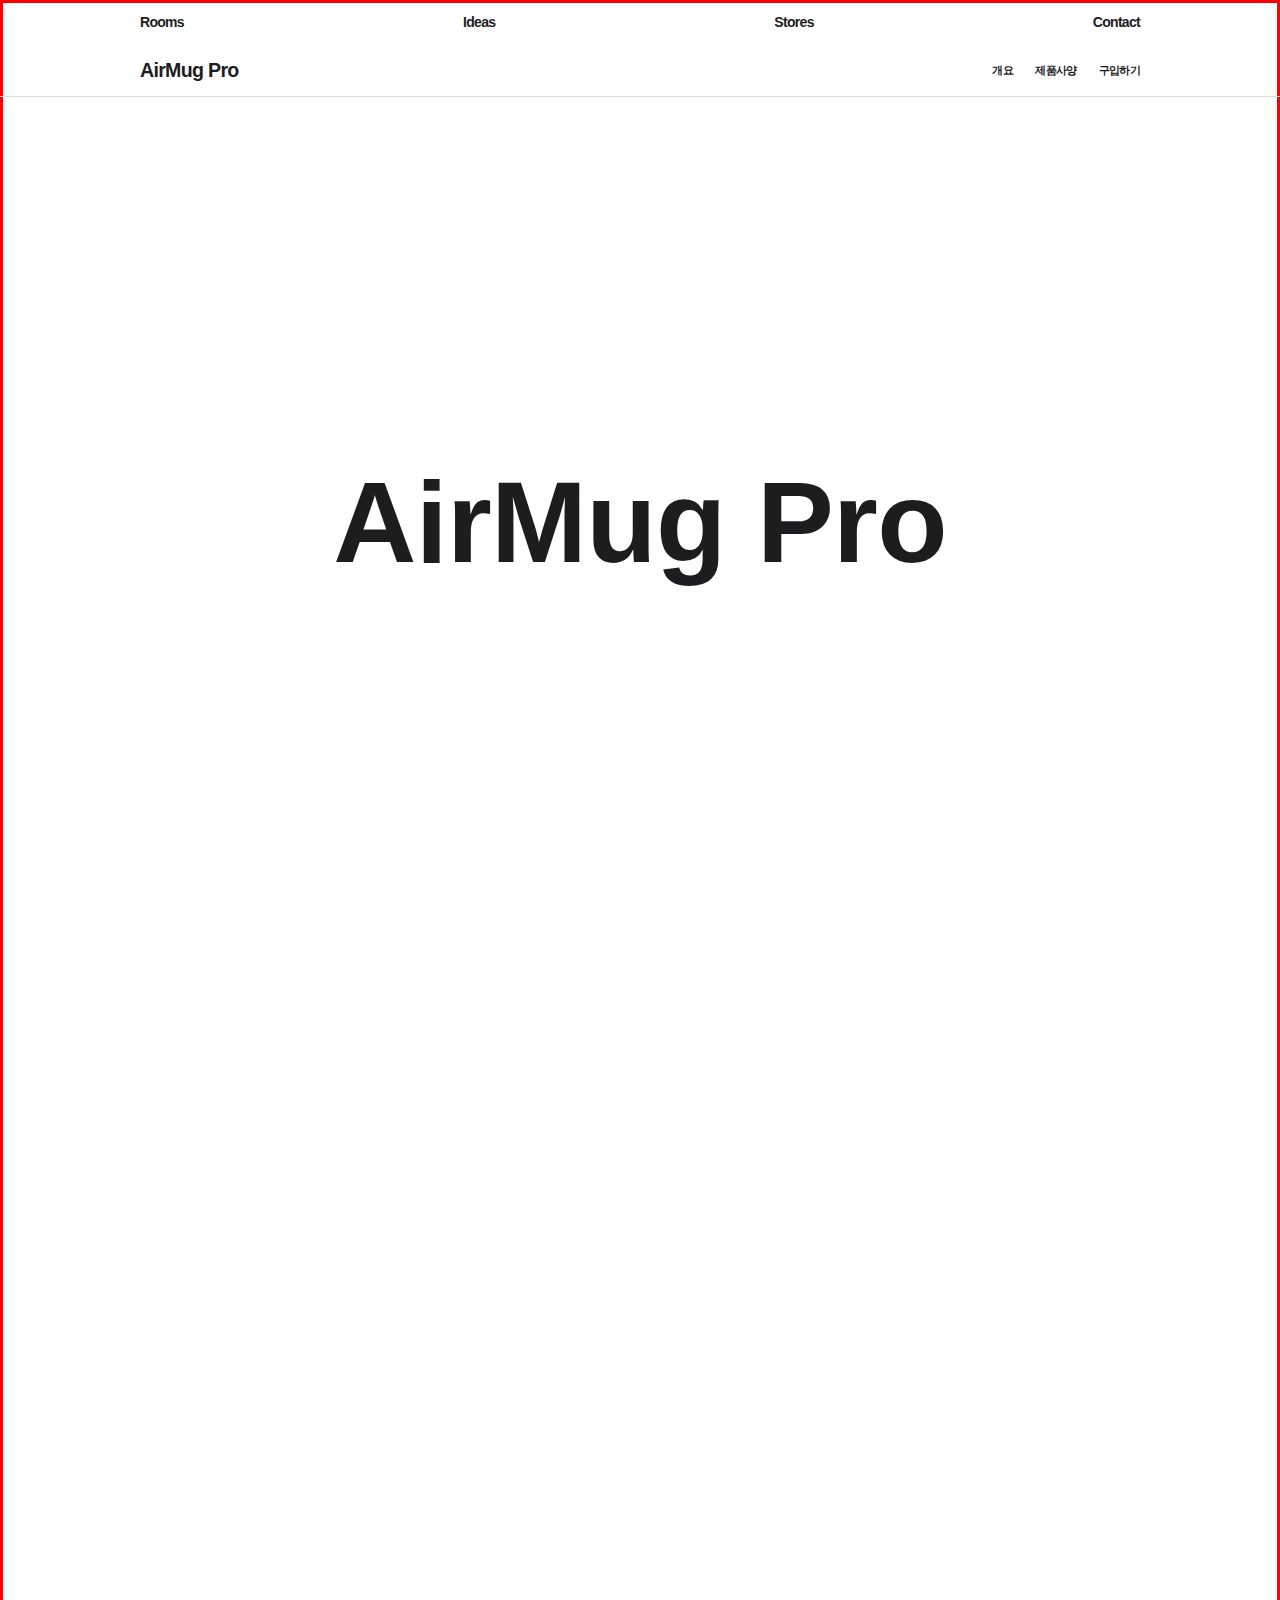
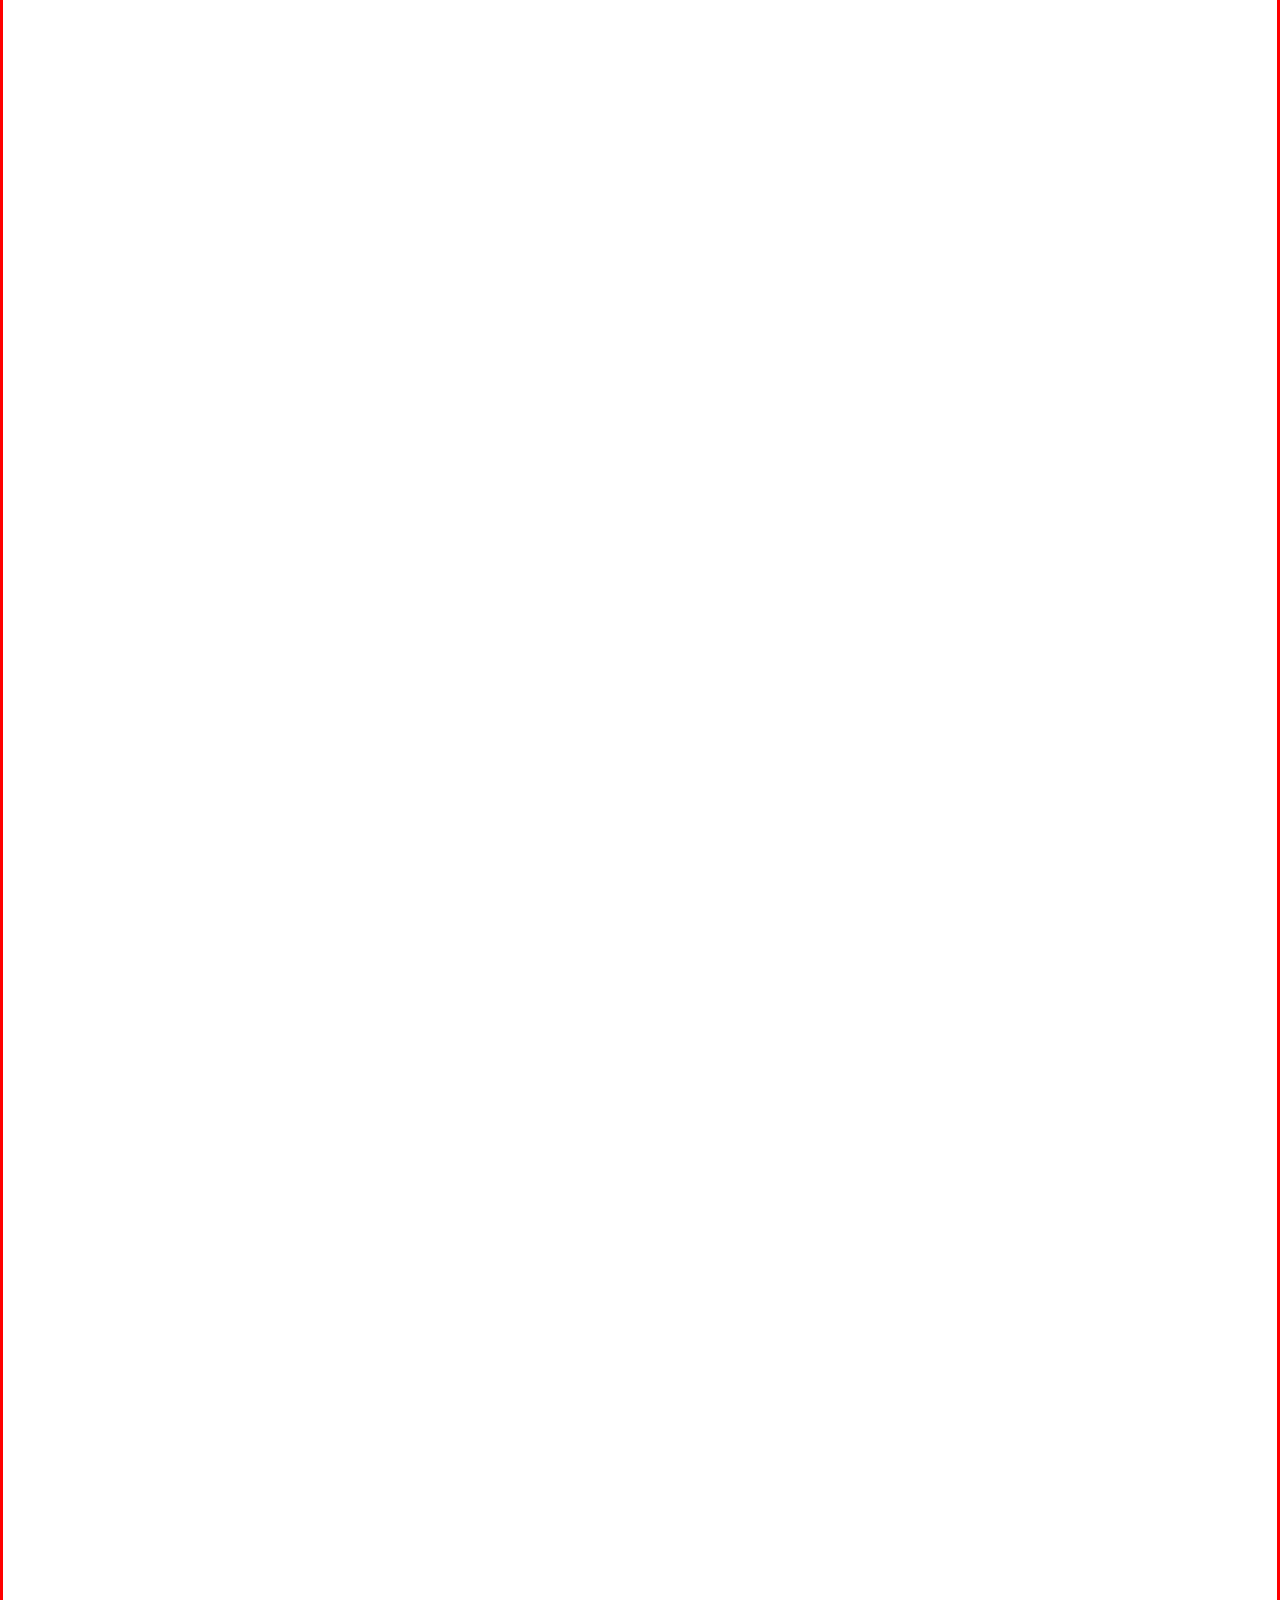
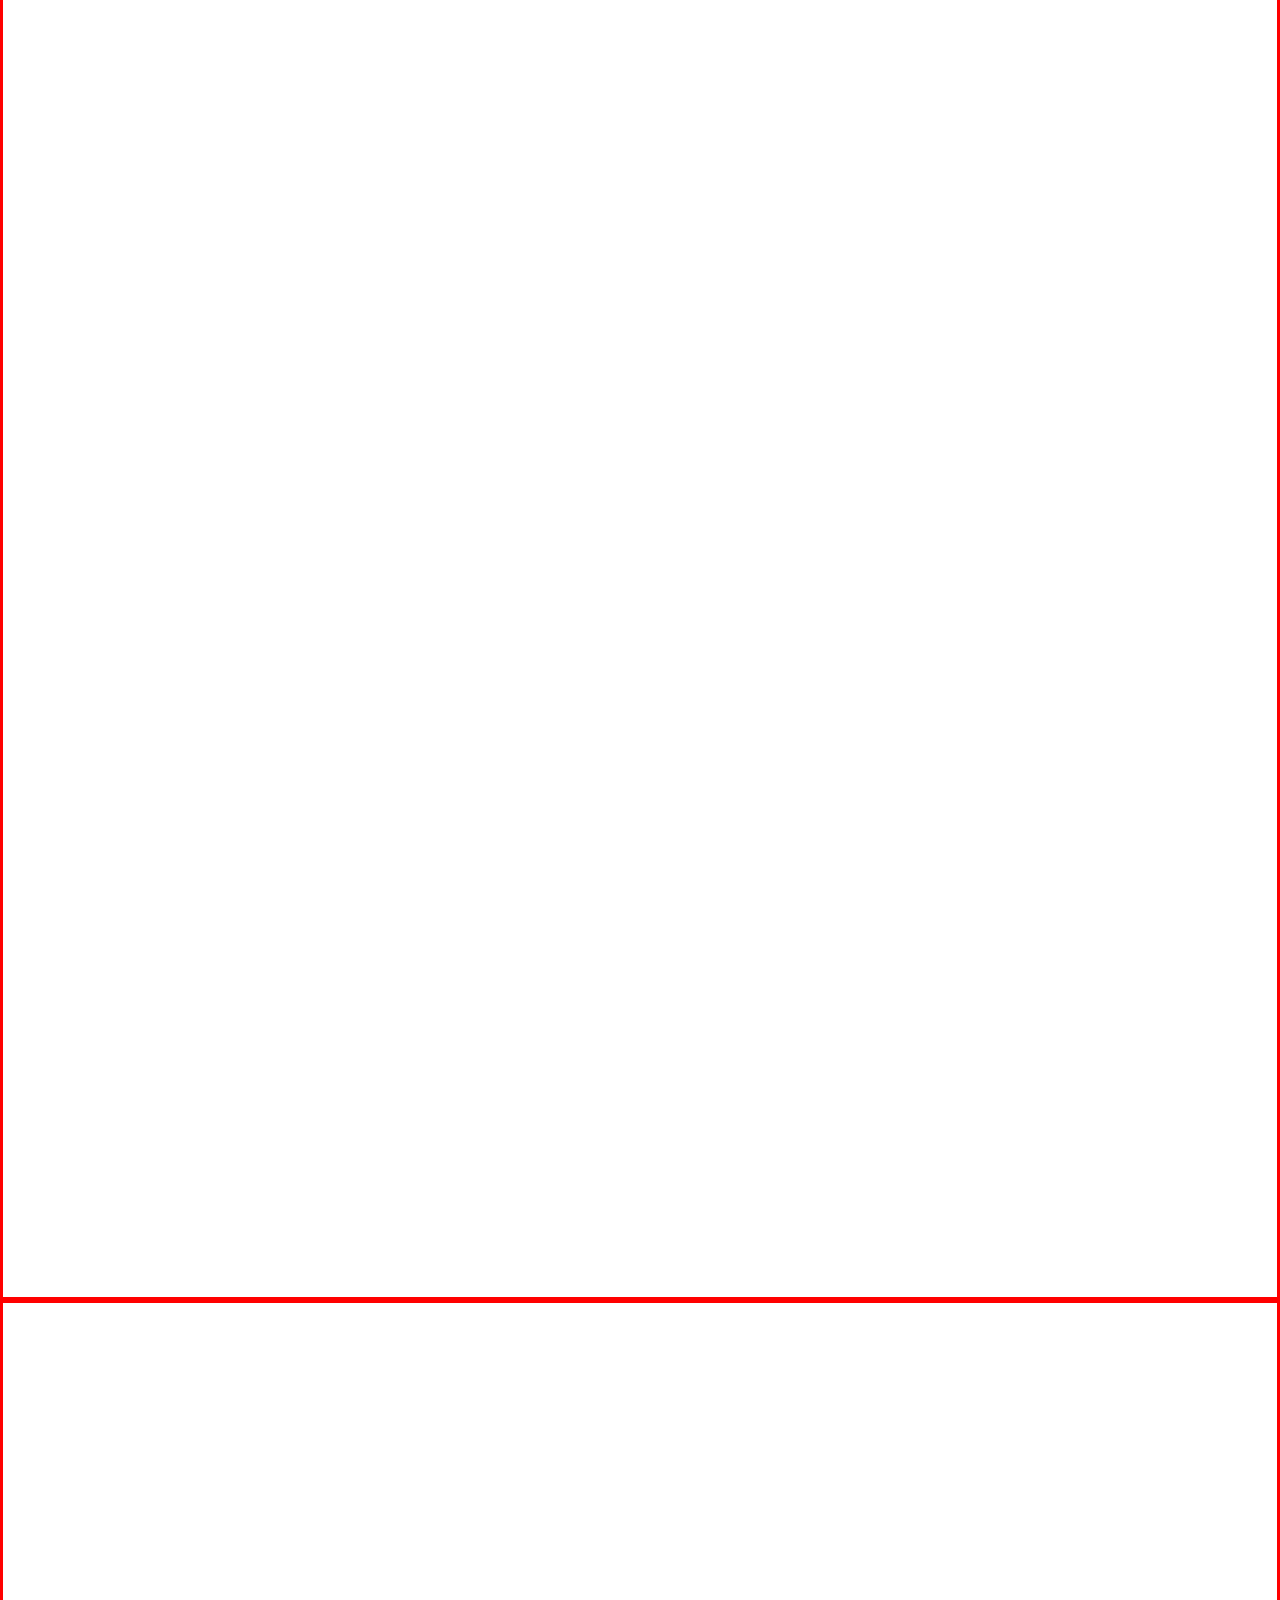
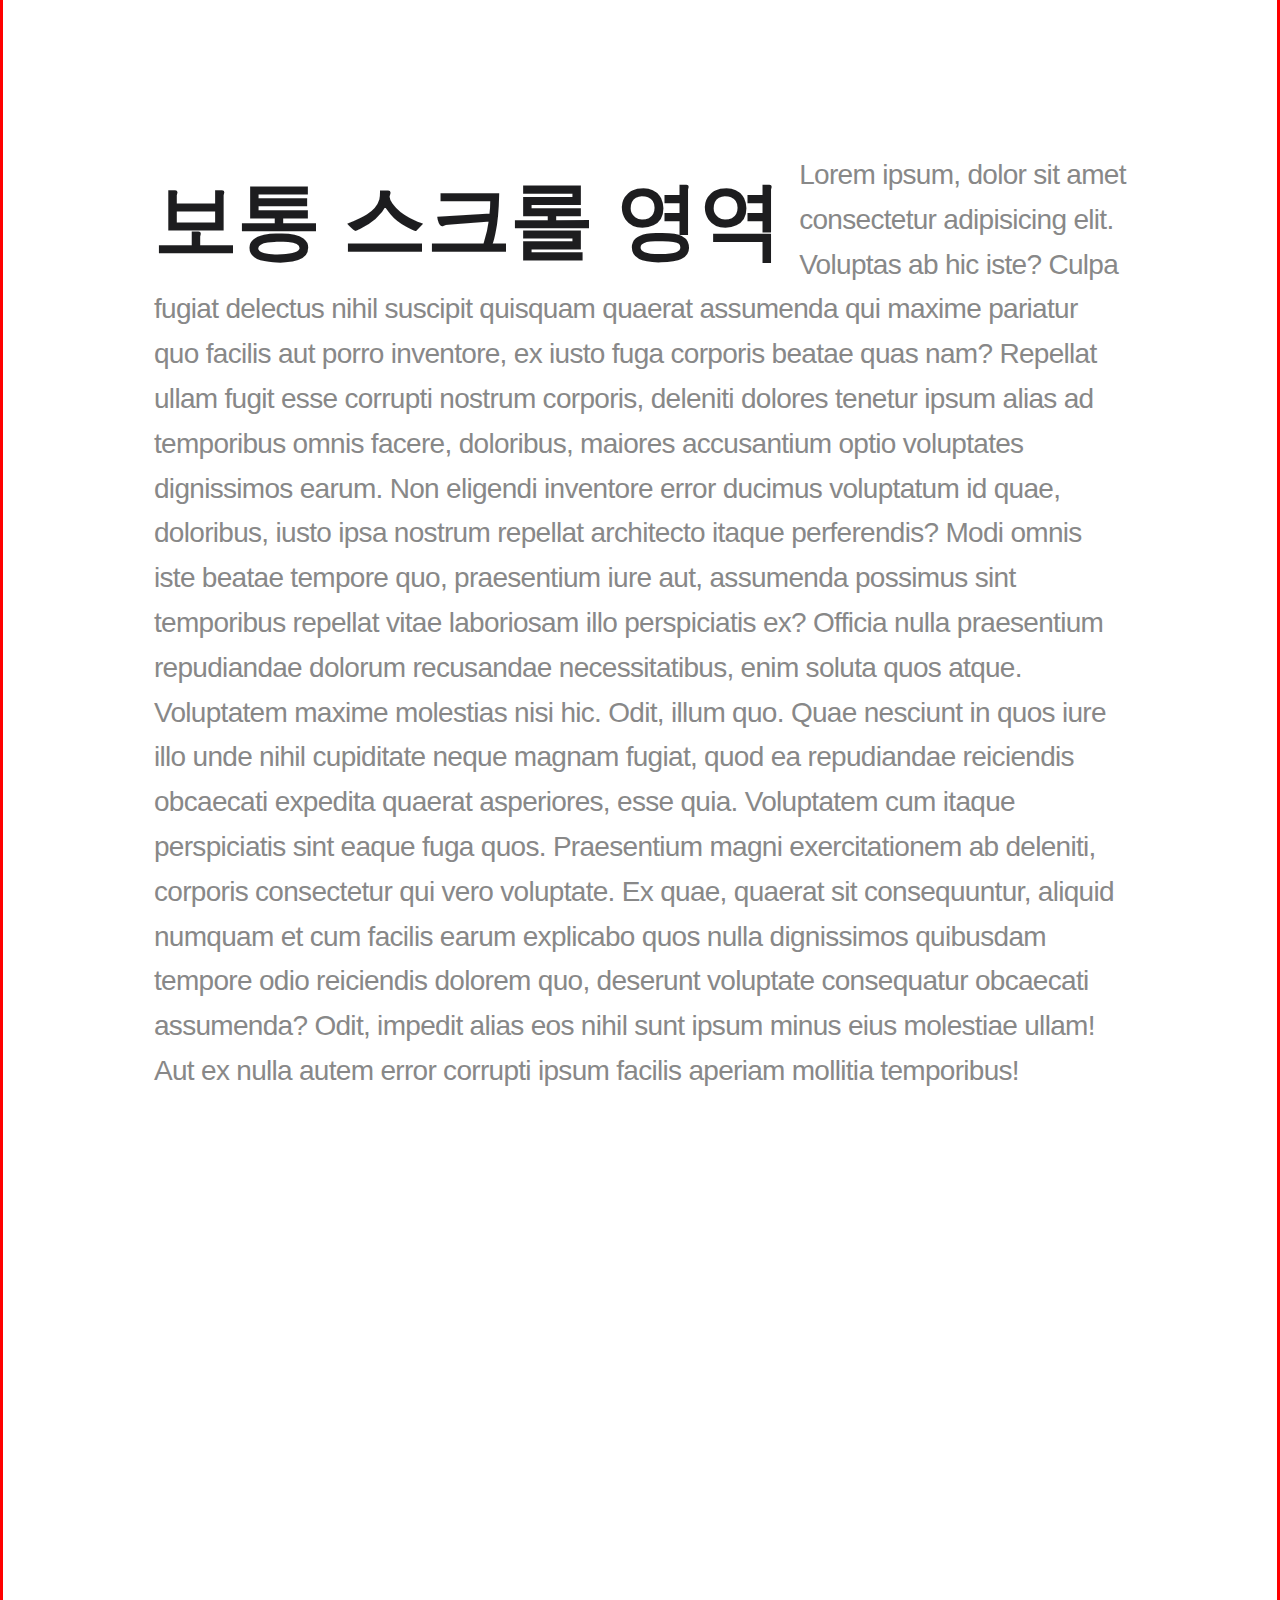
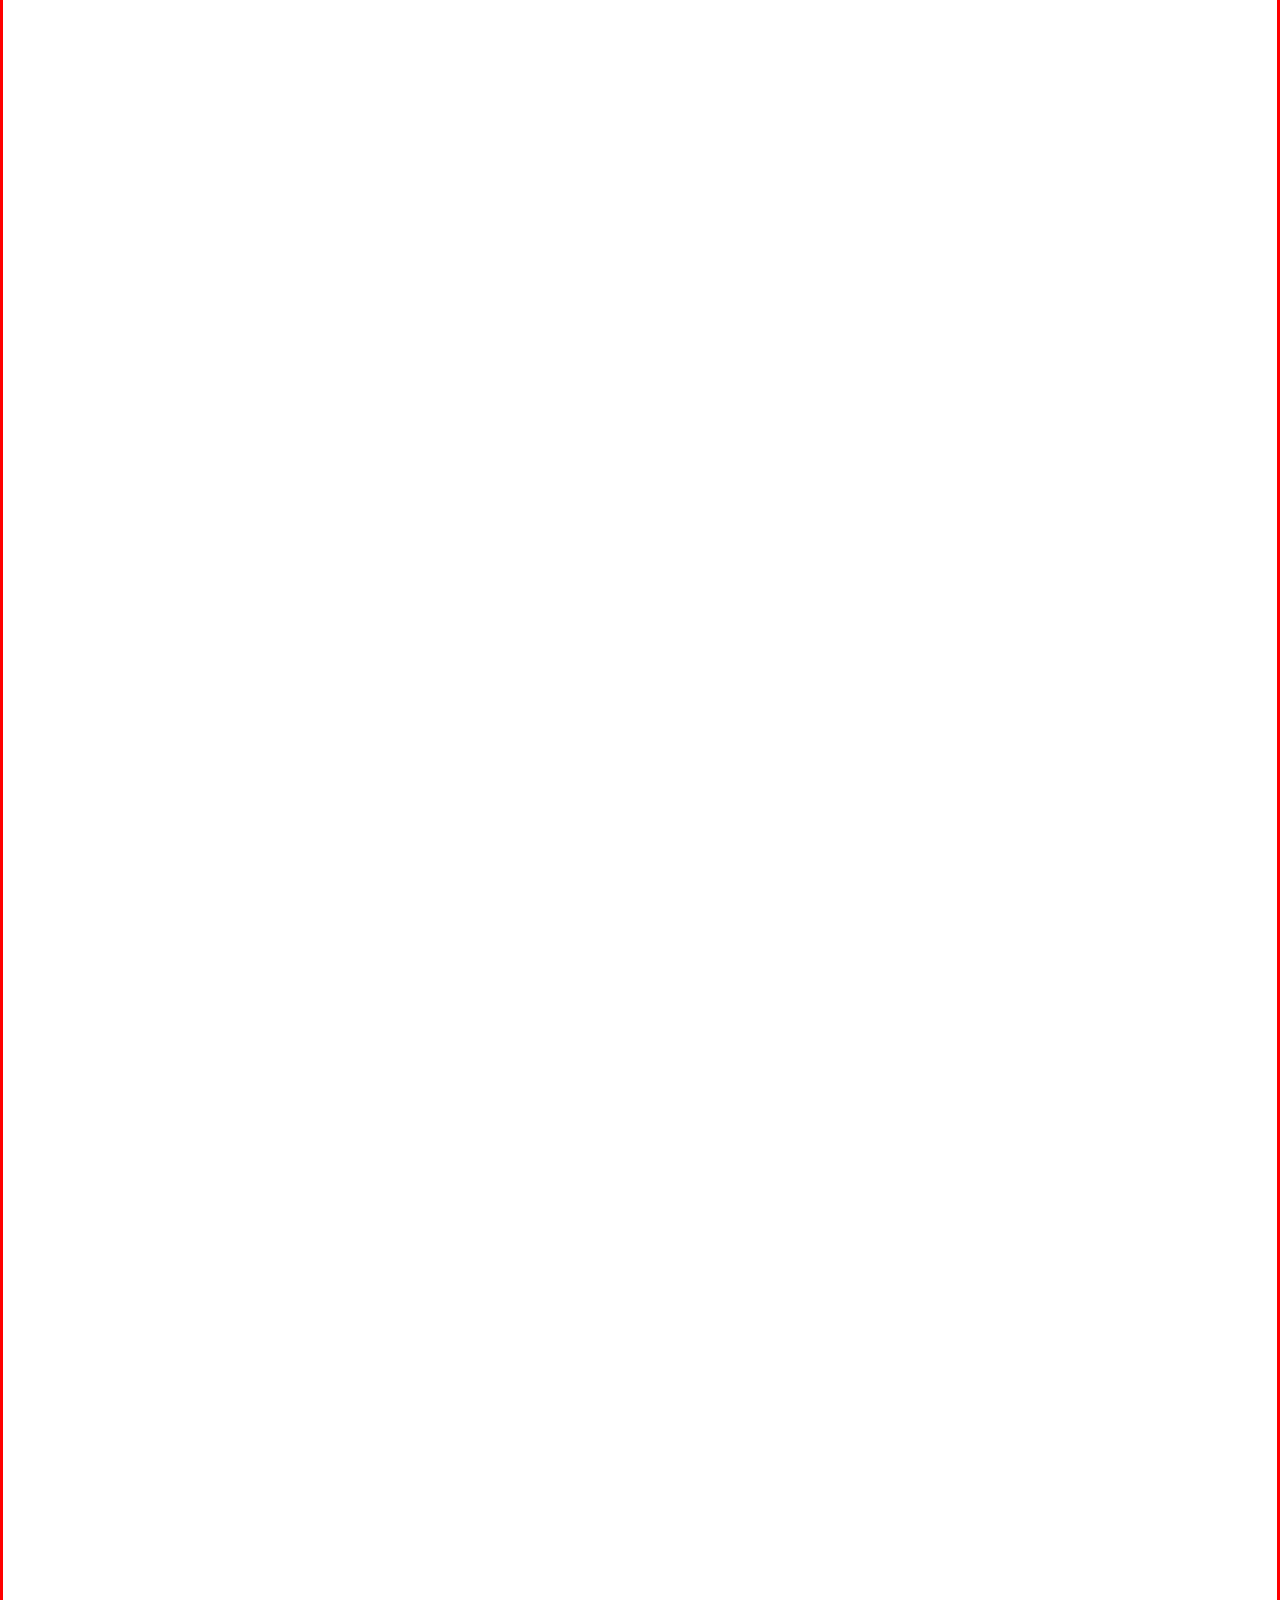
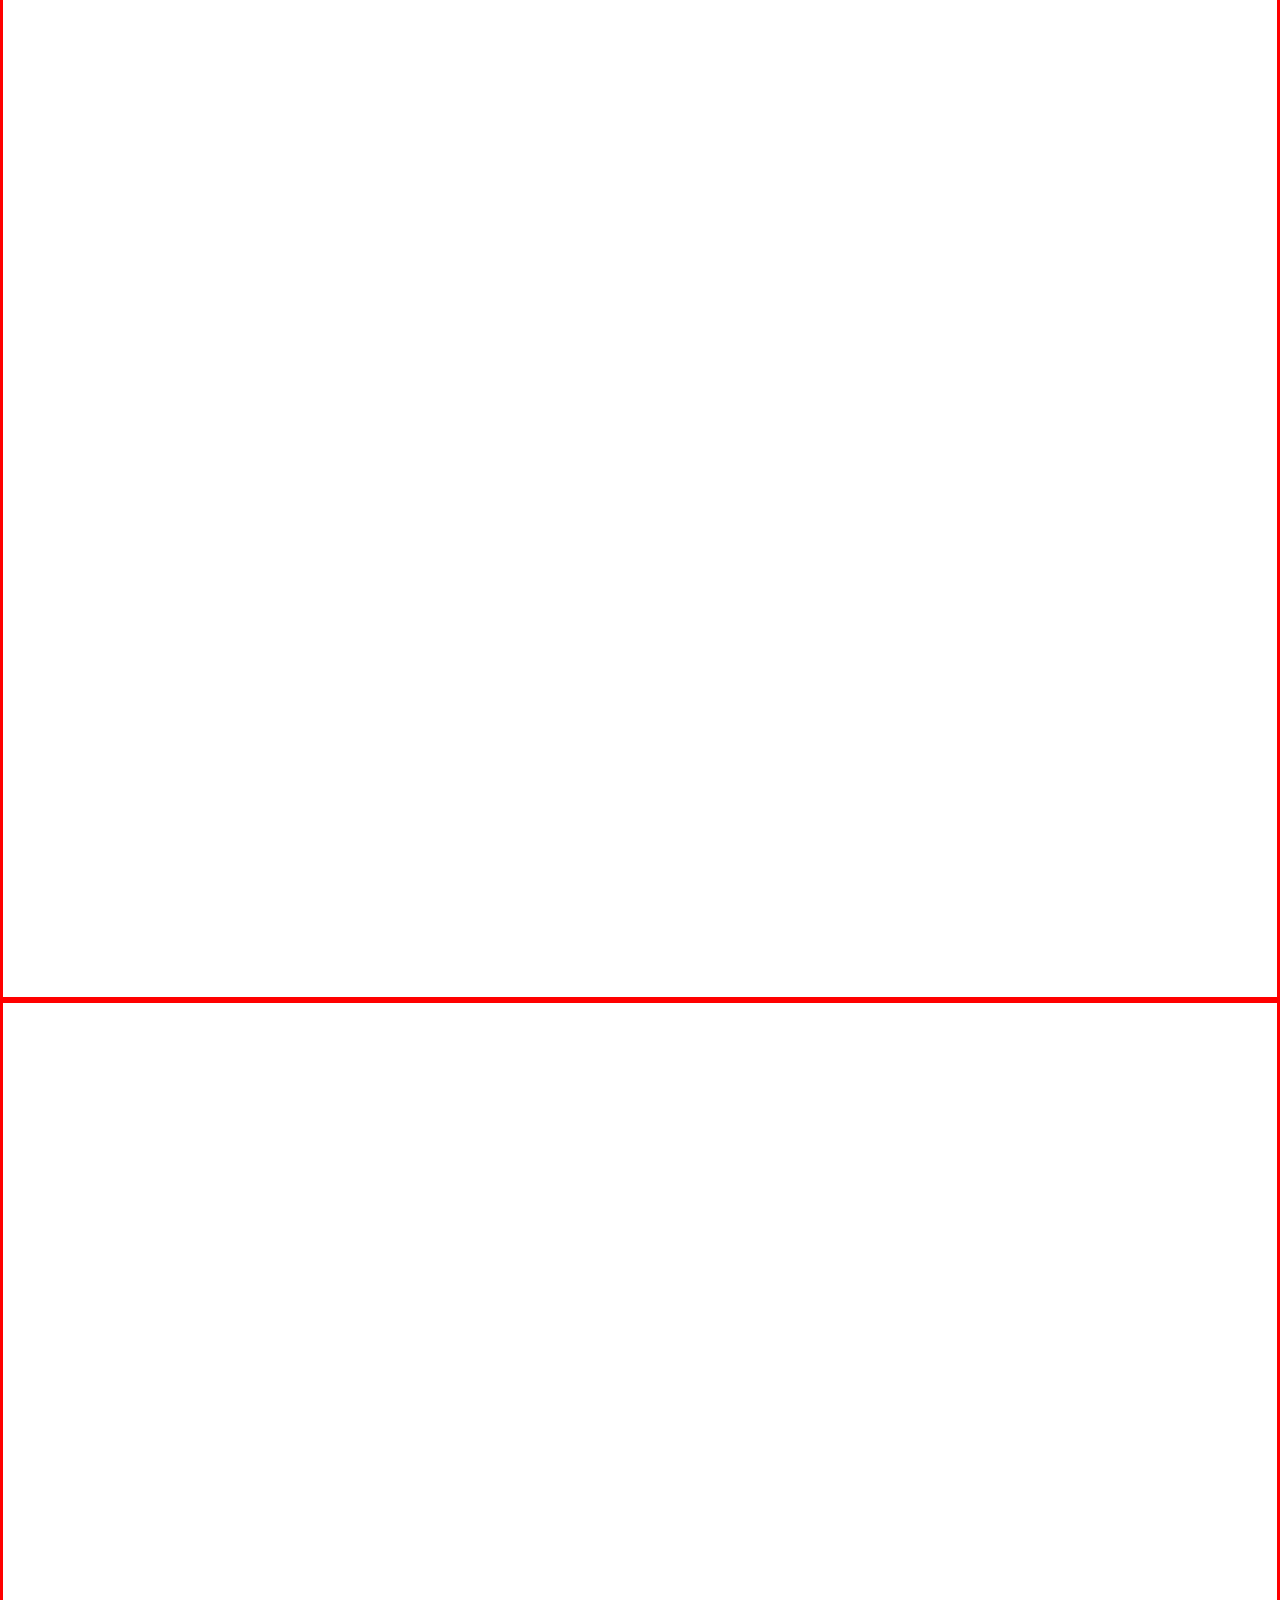
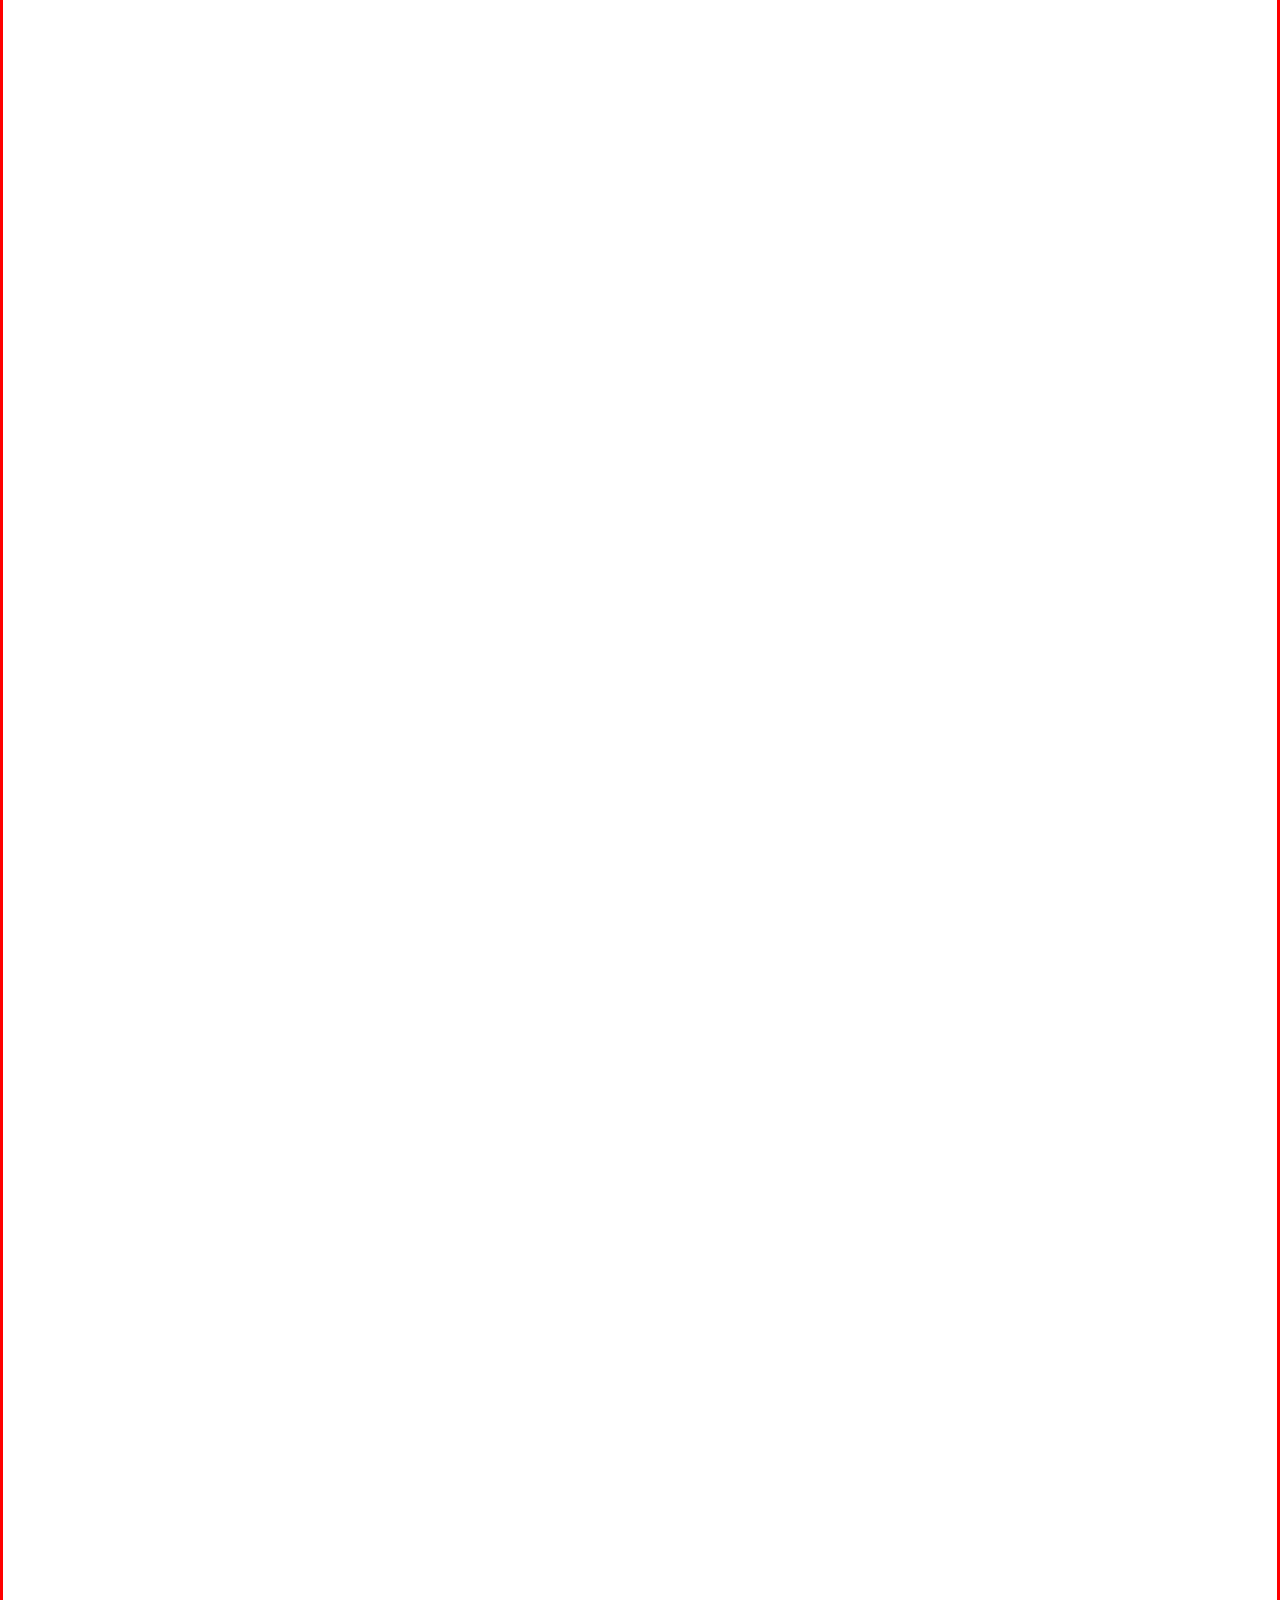
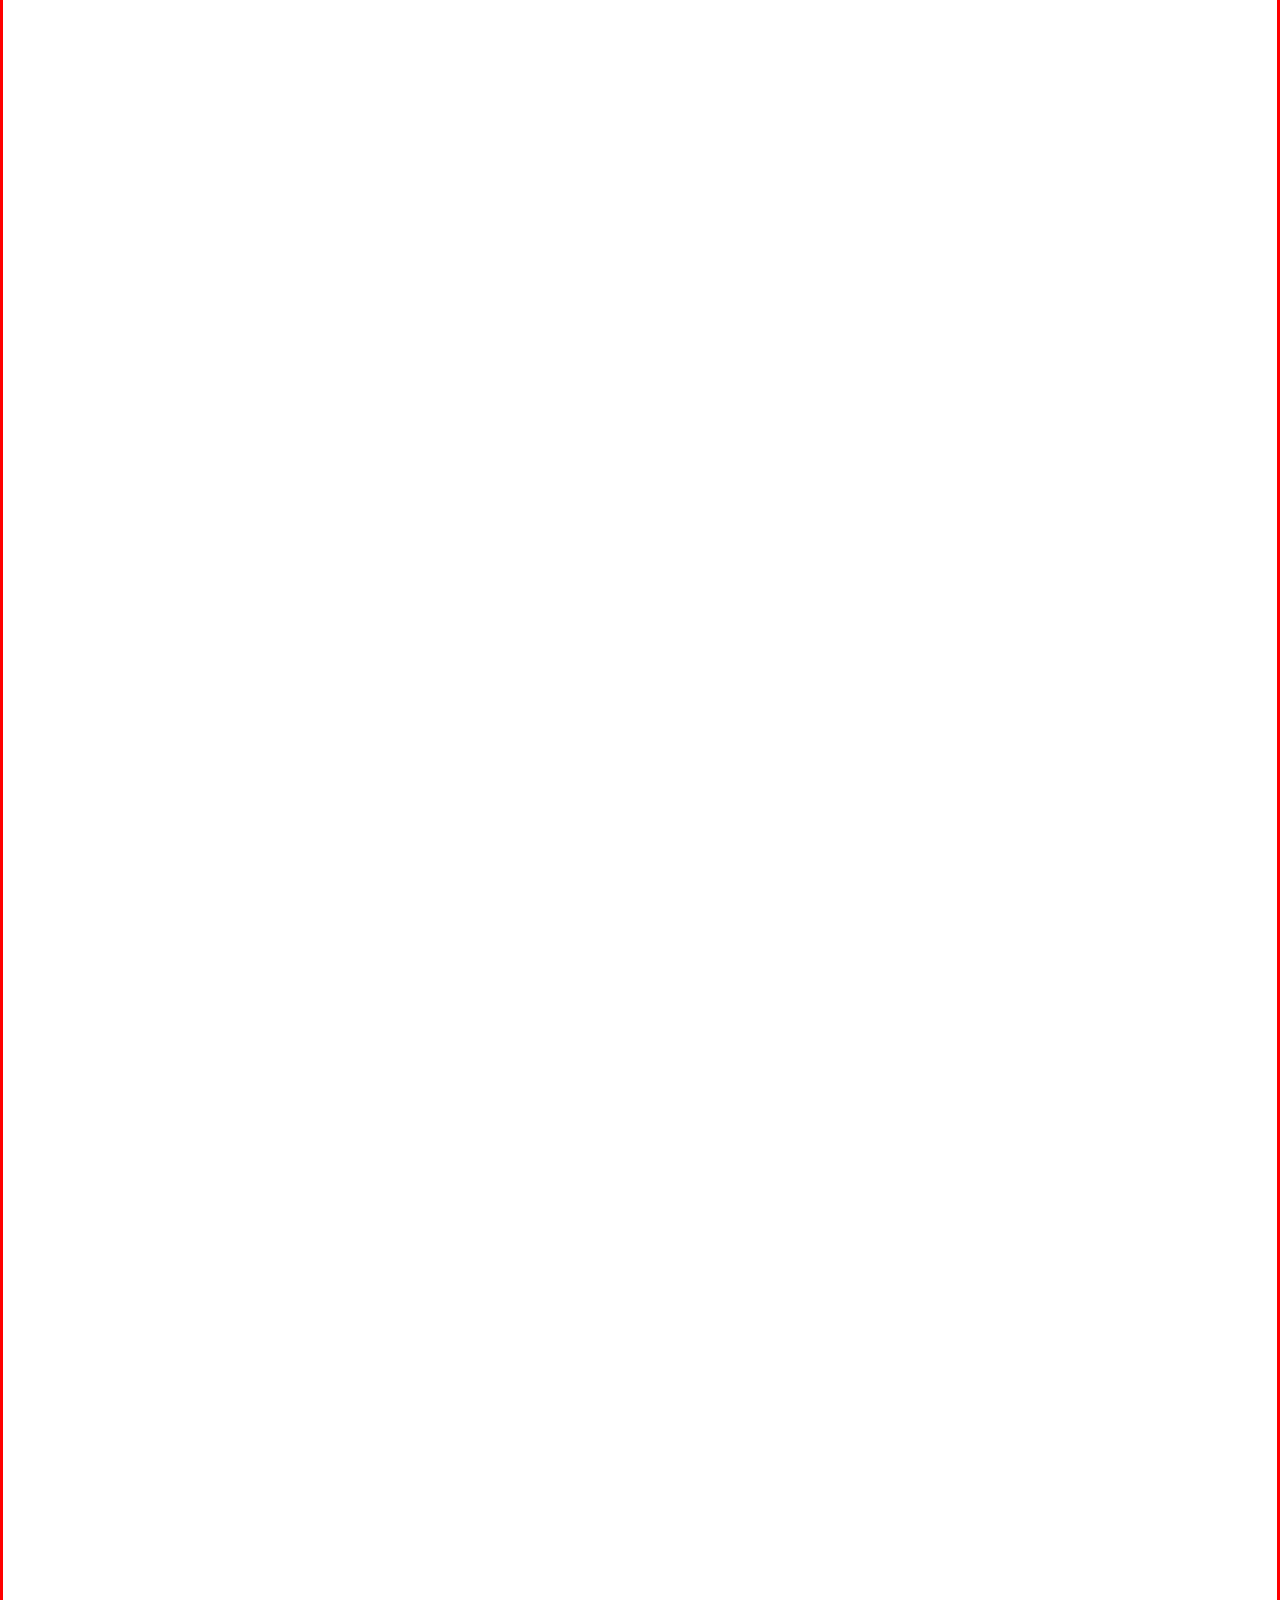
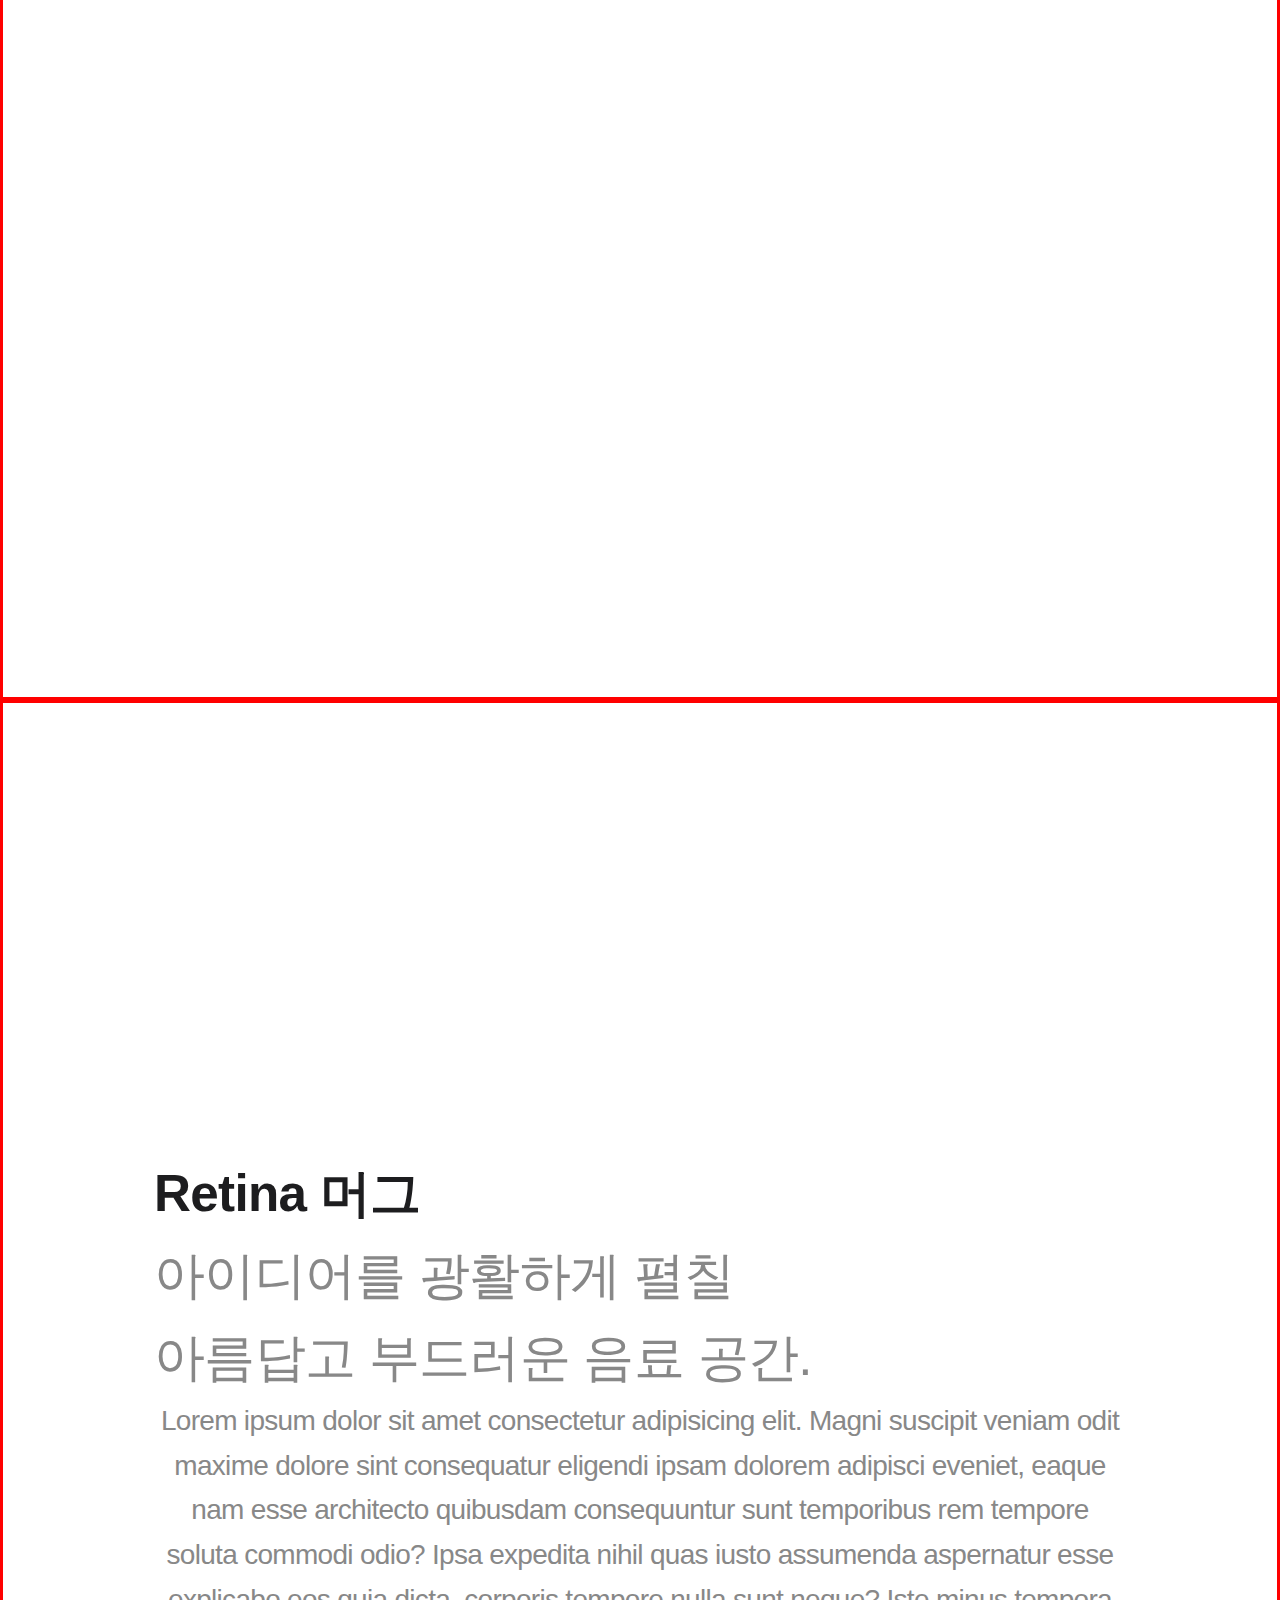
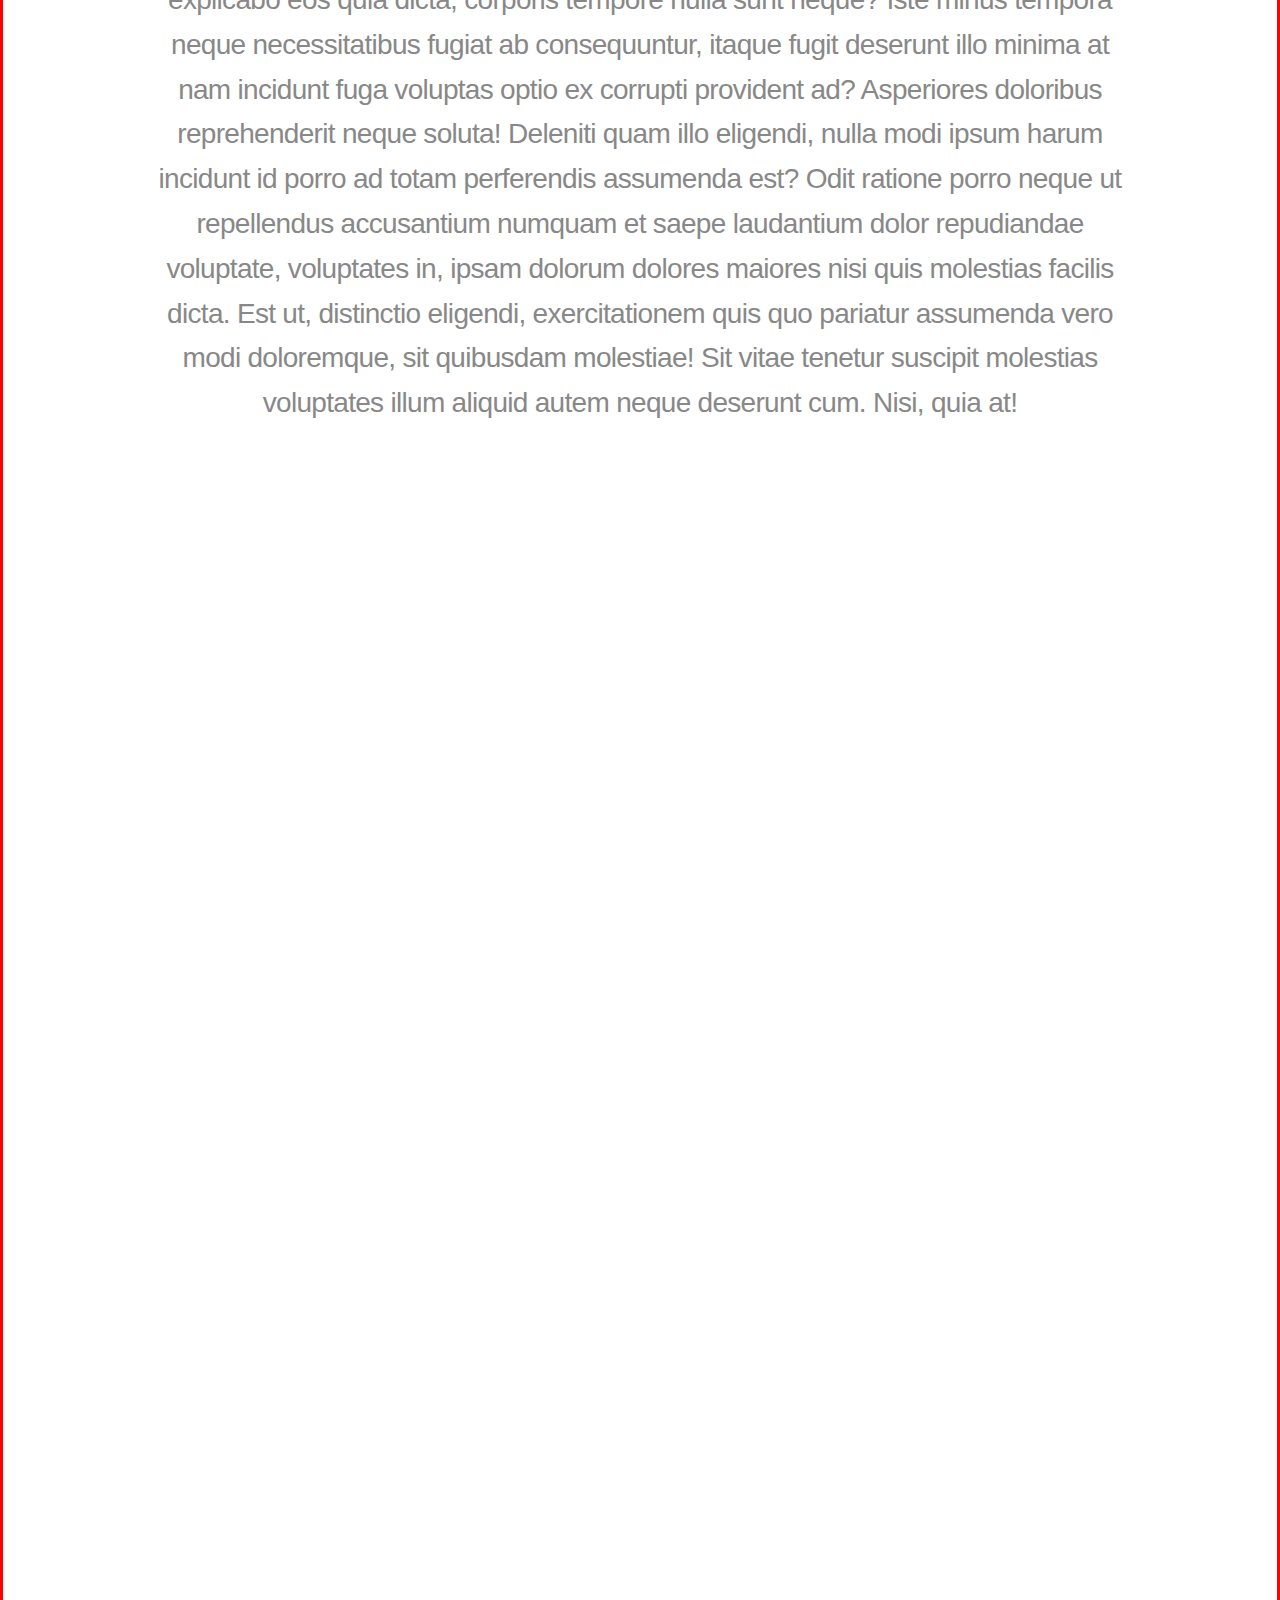
<file: index.html>
<!DOCTYPE html>
<html lang="en">
  <head>
    <meta charset="UTF-8" />
    <meta http-equiv="X-UA-Compatible" content="IE=edge" />
    <meta name="viewport" content="width=device-width, initial-scale=1.0" />
    <title>AirMax Pro</title>
    <link rel="preconnect" href="https://fonts.gstatic.com" />
    <link
      href="https://fonts.googleapis.com/css2?family=Noto+Sans+KR:wght@400;900&display=swap"
      rel="stylesheet"
    />
    <link rel="stylesheet" href="css/default.css" />
    <link rel="stylesheet" href="css/main.css" />
  </head>
  <body>
    <div class="container">
      <nav class="global-nav">
        <div class="global-nav-links">
          <a href="#" class="global-nav-item">Rooms</a>
          <a href="#" class="global-nav-item">Ideas</a>
          <a href="#" class="global-nav-item">Stores</a>
          <a href="#" class="global-nav-item">Contact</a>
        </div>
      </nav>
      <nav class="local-nav">
        <div class="local-nav-links">
          <a href="#" class="product-name">AirMug Pro</a>
          <a href="#">개요</a>
          <a href="#">제품사양</a>
          <a href="#">구입하기</a>
        </div>
      </nav>
      <section class="scroll-section" id="scroll-section-0">
        <h1>AirMug Pro</h1>
        <div class="sticky-elem main-message">
          <p>온전히 빠져들게 하는<br />최고급 세라믹</p>
        </div>
        <div class="sticky-elem main-message">
          <p>주변 맛을 느끼게 해주는 <br />주변 맛 허용모드</p>
        </div>
        <div class="sticky-elem main-message">
          <p>
            온종일 편안한<br />
            맞춤형 손잡이
          </p>
        </div>
        <div class="sticky-elem main-message">
          <p>새롭게 입가를<br />찾아온 매혹</p>
        </div>
      </section>
      <section class="scroll-section" id="scroll-section-1">
        <p class="description">
          <strong>보통 스크롤 영역</strong>
          Lorem ipsum, dolor sit amet consectetur adipisicing elit. Voluptas ab
          hic iste? Culpa fugiat delectus nihil suscipit quisquam quaerat
          assumenda qui maxime pariatur quo facilis aut porro inventore, ex
          iusto fuga corporis beatae quas nam? Repellat ullam fugit esse
          corrupti nostrum corporis, deleniti dolores tenetur ipsum alias ad
          temporibus omnis facere, doloribus, maiores accusantium optio
          voluptates dignissimos earum. Non eligendi inventore error ducimus
          voluptatum id quae, doloribus, iusto ipsa nostrum repellat architecto
          itaque perferendis? Modi omnis iste beatae tempore quo, praesentium
          iure aut, assumenda possimus sint temporibus repellat vitae laboriosam
          illo perspiciatis ex? Officia nulla praesentium repudiandae dolorum
          recusandae necessitatibus, enim soluta quos atque. Voluptatem maxime
          molestias nisi hic. Odit, illum quo. Quae nesciunt in quos iure illo
          unde nihil cupiditate neque magnam fugiat, quod ea repudiandae
          reiciendis obcaecati expedita quaerat asperiores, esse quia.
          Voluptatem cum itaque perspiciatis sint eaque fuga quos. Praesentium
          magni exercitationem ab deleniti, corporis consectetur qui vero
          voluptate. Ex quae, quaerat sit consequuntur, aliquid numquam et cum
          facilis earum explicabo quos nulla dignissimos quibusdam tempore odio
          reiciendis dolorem quo, deserunt voluptate consequatur obcaecati
          assumenda? Odit, impedit alias eos nihil sunt ipsum minus eius
          molestiae ullam! Aut ex nulla autem error corrupti ipsum facilis
          aperiam mollitia temporibus!
        </p>
      </section>
      <section class="scroll-section" id="scroll-section-2">
        <div class="sticky-elem main-message">
          <p>
            <small>편안한 촉감</small>
            입과 하나되다
          </p>
        </div>
        <div class="sticky-elem desc-message">
          <p>
            편안한 목넘김을 완성하는 디테일한 여러 구성요소들,우리는 이를
            하나하나 새롭게 살피고 재구성하는 과정을 거쳐 새로운 수준의
            머그,AirrMug Pro를 만들었습니다.입에 무너가 댔다는 감각은 어르새
            사라지고 오롯이 당신과 음료만 남게 되죠
          </p>
          <div class="pin"></div>
        </div>
        <div class="sticky-elem desc-message">
          <p>디자인 앤 퀄리티 오브 스웨덴,<br />메이드 인 차이나</p>
          <div class="pin"></div>
        </div>
      </section>
      <section class="scroll-section" id="scroll-section-3">
        <p class="mid-message">
          <strong>Retina 머그</strong>
          <br />아이디어를 광활하게 펼칠<br />
          아름답고 부드러운 음료 공간.
        </p>
        <p class="canvas-caption">
          Lorem ipsum dolor sit amet consectetur adipisicing elit. Magni
          suscipit veniam odit maxime dolore sint consequatur eligendi ipsam
          dolorem adipisci eveniet, eaque nam esse architecto quibusdam
          consequuntur sunt temporibus rem tempore soluta commodi odio? Ipsa
          expedita nihil quas iusto assumenda aspernatur esse explicabo eos quia
          dicta, corporis tempore nulla sunt neque? Iste minus tempora neque
          necessitatibus fugiat ab consequuntur, itaque fugit deserunt illo
          minima at nam incidunt fuga voluptas optio ex corrupti provident ad?
          Asperiores doloribus reprehenderit neque soluta! Deleniti quam illo
          eligendi, nulla modi ipsum harum incidunt id porro ad totam
          perferendis assumenda est? Odit ratione porro neque ut repellendus
          accusantium numquam et saepe laudantium dolor repudiandae voluptate,
          voluptates in, ipsam dolorum dolores maiores nisi quis molestias
          facilis dicta. Est ut, distinctio eligendi, exercitationem quis quo
          pariatur assumenda vero modi doloremque, sit quibusdam molestiae! Sit
          vitae tenetur suscipit molestias voluptates illum aliquid autem neque
          deserunt cum. Nisi, quia at!
        </p>
      </section>
      <footer class="footer">2020,1분코딩</footer>
    </div>
    <script src="js/main.js"></script>
  </body>
</html>
</file>
<file: css/default.css>
@charset 'utf-8';

html {
	font-family: 'Apple SD Gothic Neo', Roboto, 'Noto Sans KR', NanumGothic, 'Malgun Gothic', sans-serif;
	line-height: 1.2;
	word-wrap: break-word;
}
body {
	-webkit-font-smoothing: antialiased;
}
html, body, div, span, applet, object, iframe,
h1, h2, h3, h4, h5, h6, p, blockquote, pre,
a, abbr, acronym, address, big, cite, code,
del, dfn, em, img, ins, kbd, q, s, samp,
small, strike, strong, sub, sup, tt, var,
b, u, i, center,
dl, dt, dd, ol, ul, li,
fieldset, form, label, legend,
table, caption, tbody, tfoot, thead, tr, th, td,
article, aside, canvas, details, embed,
figure, figcaption, footer, header, hgroup,
menu, nav, output, ruby, section, summary,
time, mark, audio, video {
	margin: 0;
	padding: 0;
	border: 0;
}
article, aside, details, figcaption, figure, footer, header, hgroup, menu, nav, section {
	display: block;
}
div, span, article, section, header, footer, aside, p, ul, li, fieldset, legend, label, a, nav, form {
	box-sizing: border-box;
}
ol, ul, li {
	list-style: none;
}
table {
	border-collapse: collapse;
	border-spacing: 0;
}
img {
	max-width: 100%;
	height: auto;
	border: 0;
}
button {
	border: 0;
	background: transparent;
	cursor: pointer;
}
</file>
<file: css/main.css>
@charset 'utf-8';
html{
    font-family:'Roboto', sans-serif; 
    font-size: 14px;
}
body{
    overflow-x: hidden;
    color: rgb(29, 29, 31);
    letter-spacing: -0.05em;
    background-color: white;
}
p{
    line-height: 1.6;

}
a{
    color: rgb(29, 29, 31);
    text-decoration: none;
}

.global-nav{
    position: absolute;
    top: 0;
    left: 0;
    width: 100%;
    height: 44px;
    padding: 0px 1rem;
}
.local-nav{
    position: absolute;
    top: 45px;
    left: 0;
    width: 100%;
    height: 52px;
    padding: 0px 1rem;
    border-bottom: 1px solid #ddd;
}
.global-nav-links,
.local-nav-links{
    display: flex;
    align-items: center;
    max-width: 1000px;
    height: 100%;
    margin: 0 auto;
    font-weight: bold;
}
.global-nav-links{
    justify-content: space-between;
}
.local-nav-links .product-name{
    margin-right: auto;
    font-size: 1.4rem;
    font-weight: bold;
}
.local-nav-links a{
    font-size: 0.8rem;
    font-weight: bold;
}
.local-nav-links a:not(.product-name){
    margin-left: 2em;
}
.scroll-section{
    border:3px solid red;
    padding-top: 50vh;
}
#scroll-section-0 h1{
    font-size: 4rem;
    text-align: center;
}
.main-message{
    display: flex;
    align-items: center;
    justify-content: center;
    margin:  5px 0;
    height: 3em;
    font-size: 2.5rem;

}
.main-message small{
    display: block;
    font-size: 1.2rem;
    margin-bottom: 0.5em;

}
.main-message p{
    line-height: 1.2;
    font-weight:bold;
    text-align: center;
}
#scroll-section-2 .main-message{
    font-size: 3.5rem;

}
.description{
    margin: 0 auto;
    max-width: 1000px;
    padding: 0 1rem;
    font-size: 1.2rem;
    color: #888;
}
.description strong{
    float: left;
    margin-right: 0.2em;
    font-size: 3rem;
    color: rgb(29, 29, 31);
}
.desc-message{
    width: 50%;
    font-weight:700;
}
.pin{
    width: 1px;
    height: 100px;
    background-color: rgb(29, 29, 31);

}
.mid-message{
    margin: 0 auto;
    max-width: 1000px;
    padding: 0 1rem;
    font-size: 2rem;
    color: #888;
}

.mid-message strong{
    color: rgb(29, 29, 31);
}
.canvas-caption{
    margin: 0 auto;
    max-width: 1000px;
    color: #888;
    padding: 0 1rem;
    font-size: 1.2rem;
    text-align: center;
}
.footer{
    display: flex;
    justify-content: center;
    align-items: center;
    height: 7rem;
    color: white;
    background-color: darkorange;
}

.sticky-elem{
    display: none;
    position: fixed;
    top: 0;
    left: 0;
    width: 100%;

}
#show-scene-0 #scroll-section-0  .sticky-elem,
#show-scene-1 #scorll-section-1  .sticky-elem,
#show-scene-2 #scorll-section-2  .sticky-elem,
#show-scene-3 #scorll-section-3  .sticky-elem{
    display: block;
}

@media (min-width:1024px){
    #scroll-section-0 h1{
        font-size: 9vw;
        text-align: center;
    }
    .main-message{
        font-size: 4vw;
    }
    .description{
       
        font-size: 2rem;

    }
    .description strong{
        font-size: 6rem;
    }
    #scroll-section-2 .main-message{
        font-size: 6vw;
    
    }
    .main-message small{
        font-size: 1.5vw;
    }
    .desc-message{
        width: 20%;
    }
    .mid-message{
        font-size: 4vw;
    }
    .canvas-caption{
        font-size: 2rem;
    }
}
</file>
